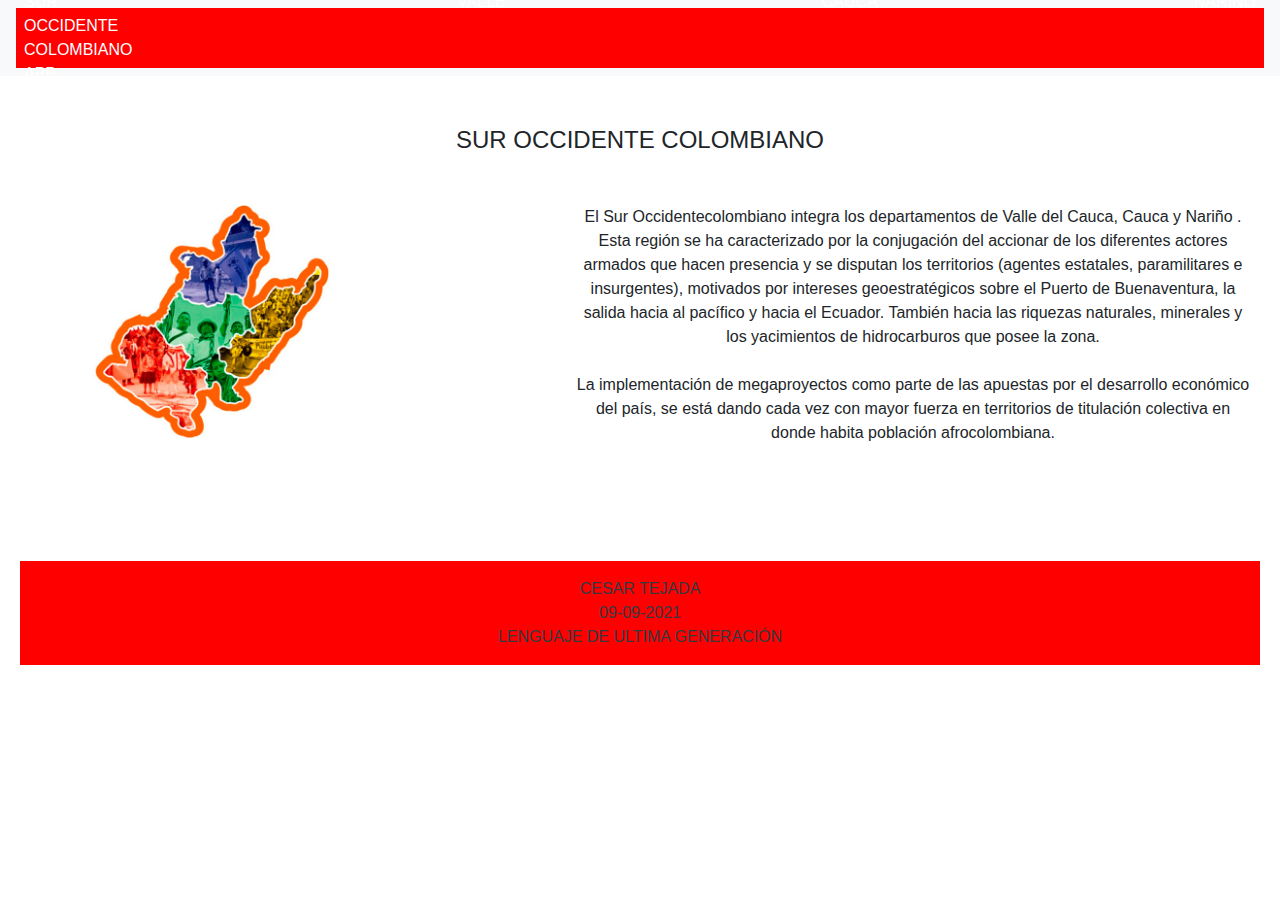
<file: index.html>
<!DOCTYPE html>
<html lang="es">
<head>
    <meta charset="UTF-8">
    <meta http-equiv="X-UA-Compatible" content="IE=edge">
    <meta name="viewport" content="width=device-width, initial-scale=1.0">
    <link rel="stylesheet" href="https://stackpath.bootstrapcdn.com/bootstrap/4.3.1/css/bootstrap.min.css" integrity="sha384-ggOyR0iXCbMQv3Xipma34MD+dH/1fQ784/j6cY/iJTQUOhcWr7x9JvoRxT2MZw1T" crossorigin="anonymous">
    <script src="https://stackpath.bootstrapcdn.com/bootstrap/4.3.1/js/bootstrap.min.js" integrity="sha384-JjSmVgyd0p3pXB1rRibZUAYoIIy6OrQ6VrjIEaFf/nJGzIxFDsf4x0xIM+B07jRM" crossorigin="anonymous"></script>
    <link rel="stylesheet" href="css/css.css">
    <title>Document</title>
</head>
<body>
    <nav class="navbar navbar-expand-lg navbar-light bg-light">
        <button class="navbar-toggler" type="button" data-toggle="collapse" data-target="#navbarNavAltMarkup" aria-controls="navbarNavAltMarkup" aria-expanded="false" aria-label="Toggle navigation">
          <span class="navbar-toggler-icon"></span>
        </button>
        <div class="collapse navbar-collapse" id="navbarNavAltMarkup">
          <div class="navbar-nav">
            <a style="color: white;" class="nav-item nav-link" href="index.html">SUR OCCIDENTE COLOMBIANO APP</a>
            <a id="letra" class="nav-item nav-link" href="valle/valle.html">VALLE</a>
            <a id="letra" class="nav-item nav-link" href="cauca/cauca.html">CAUCA</a>
            <a id="letra" class="nav-item nav-link" href="nariño/nariño.html">NARIÑO</a>
          </div>
        </div>
      </nav>
      <section>
        <div id="titu" class="titulo">
            <h4>SUR OCCIDENTE COLOMBIANO</h4>
        </div>
        <div id="imgsuroccidente" class="hoja">
            <img width="80%" src="img/SUROCCIDENTE.jpg" alt="SUR OCCIDENTE COLOMBIANO">
        
        <div>
            <p id="parrafo">El Sur Occidentecolombiano integra los departamentos de Valle del Cauca, Cauca y Nariño
                . Esta región se ha caracterizado por la conjugación 
                del accionar de los diferentes actores armados que hacen presencia
                 y se disputan los territorios (agentes estatales, paramilitares e insurgentes), motivados por intereses geoestratégicos
                 sobre el Puerto de Buenaventura, la salida hacia al pacífico y hacia el Ecuador. 
                También hacia las riquezas naturales,
                 minerales y los yacimientos de hidrocarburos que posee la zona.
                <br>
                <br>
                La implementación de megaproyectos como parte de las apuestas por el desarrollo económico del país, 
                se está dando cada vez con mayor fuerza en territorios de titulación colectiva en donde habita población afrocolombiana.</p>
        </div>
        </div>
      </section>
      <footer id="contacto" class="bg-light text-center text-lg-start">
        <div class="text-center p-3" style="background-color: red;">
          <a style="color: white" class="text-dark" >CESAR TEJADA</a><br>
          <a style="color: white" class="text-dark" >09-09-2021</a><br>
          <a style="color: white" class="text-dark" >LENGUAJE DE ULTIMA GENERACIÓN</a>
        </div>
      </footer>
</body>
</html>
</file>
<file: css/css.css>
.titulo{
    text-align: center;
    margin-top: 50px;
}

#imgsuroccidente{
    margin-top: 50px;
}

#navbarNavAltMarkup{
    background-color: red;
    width: 50px;
    height: 60px;
}

#letra{
    color: white;
    margin-left: 300px;
}

.hoja{
    display: grid;
    grid-template-columns: 45% 55%;
}

#contacto{
    margin-top: 100px;
    margin-left: 20px;
    margin-right: 20px;
}

#parrafo{
    text-align: center;
    margin-right: 30px;
}
</file>
